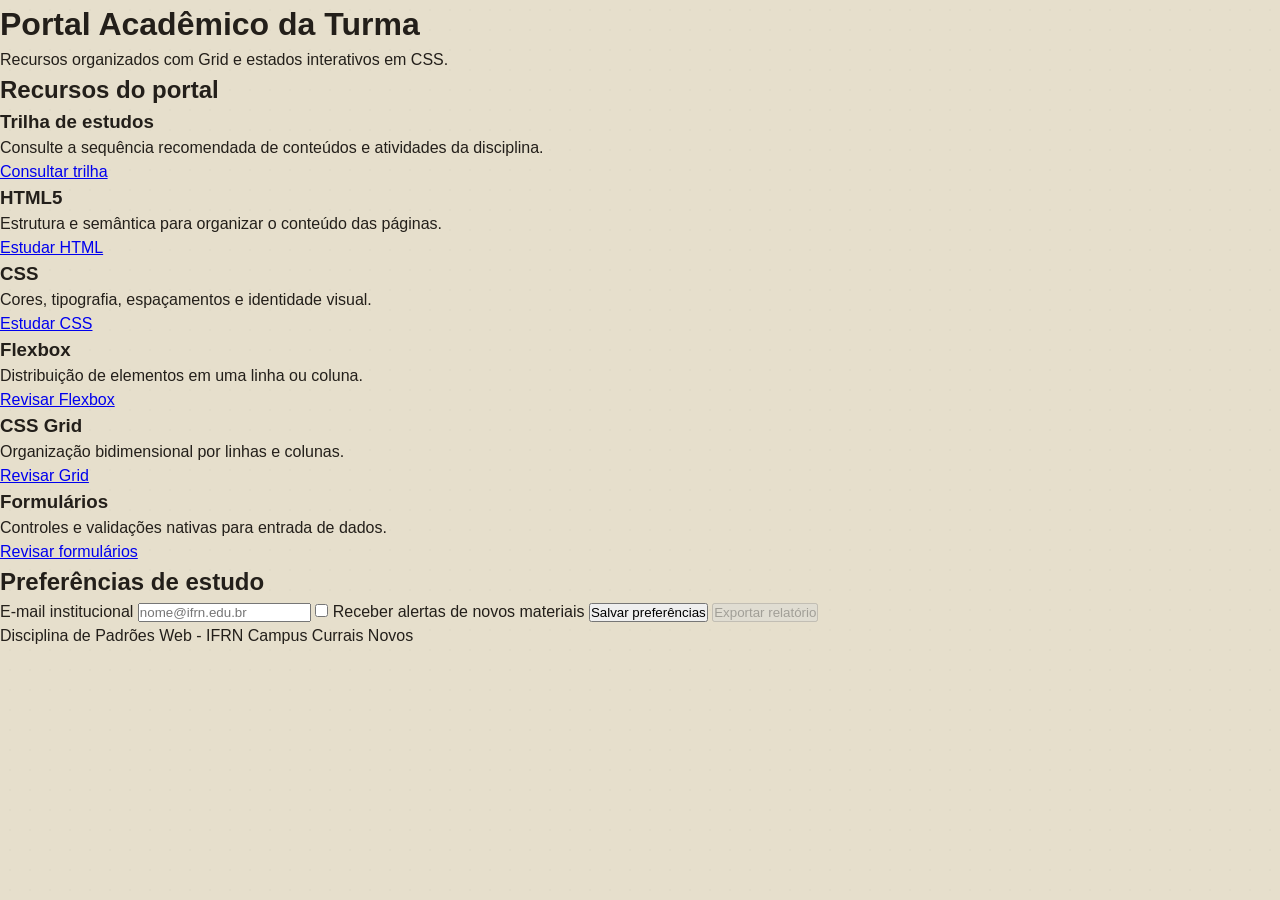
<file: index.html>
<!doctype html>
<html lang="pt-BR">
  <head>
      <meta charset="UTF-8" />
      <meta name="viewport" content="width=device-width, initial-scale=1.0" />
      <title>Portal Acadêmico - Estados Interativos</title>
      <link rel="stylesheet" href="styles.css" />
  </head>
  <body>
    <header class="cabecalho">
      <div class="container">
        <h1>Portal Acadêmico da Turma</h1>
        <p>Recursos organizados com Grid e estados interativos em CSS.</p>
      </div>
    </header>

    <main class="container">
      <section class="painel" aria-labelledby="titulo-recursos">
        <h2 id="titulo-recursos">Recursos do portal</h2>

        <div class="grade-cards">
          <article class="card card-destaque">
            <h3>Trilha de estudos</h3>
            <p>Consulte a sequência recomendada de conteúdos e atividades da disciplina.</p>
            <a class="link-card" href="https://developer.mozilla.org/pt-BR/docs/Learn_web_development">
              Consultar trilha
            </a>
          </article>

          <article class="card">
            <h3>HTML5</h3>
            <p>Estrutura e semântica para organizar o conteúdo das páginas.</p>
            <a class="link-card" href="https://developer.mozilla.org/pt-BR/docs/Web/HTML">
              Estudar HTML
            </a>
          </article>

          <article class="card">
            <h3>CSS</h3>
            <p>Cores, tipografia, espaçamentos e identidade visual.</p>
            <a class="link-card" href="https://developer.mozilla.org/pt-BR/docs/Web/CSS">
              Estudar CSS
            </a>
          </article>

          <article class="card">
            <h3>Flexbox</h3>
            <p>Distribuição de elementos em uma linha ou coluna.</p>
            <a class="link-card" href="https://developer.mozilla.org/pt-BR/docs/Web/CSS/CSS_flexible_box_layout">
              Revisar Flexbox
            </a>
          </article>

          <article class="card">
            <h3>CSS Grid</h3>
            <p>Organização bidimensional por linhas e colunas.</p>
            <a class="link-card" href="https://developer.mozilla.org/pt-BR/docs/Web/CSS/CSS_grid_layout">
              Revisar Grid
            </a>
          </article>

          <article class="card">
            <h3>Formulários</h3>
            <p>Controles e validações nativas para entrada de dados.</p>
            <a class="link-card" href="https://developer.mozilla.org/pt-BR/docs/Learn_web_development/Extensions/Forms">
              Revisar formulários
            </a>
          </article>
        </div>
      </section>

      <section class="painel" aria-labelledby="titulo-preferencias">
        <h2 id="titulo-preferencias">Preferências de estudo</h2>

        <form class="formulario">
          <label class="campo" for="email">
            <span>E-mail institucional</span>
            <input id="email" name="email" type="email" placeholder="nome@ifrn.edu.br" required />
          </label>

          <label class="opcao" for="receber-alertas">
            <input id="receber-alertas" name="alertas" type="checkbox" />
            <span>Receber alertas de novos materiais</span>
          </label>

          <button class="botao" type="submit">Salvar preferências</button>
          <button class="botao botao-secundario" type="button" disabled>Exportar relatório</button>
        </form>
      </section>
    </main>

    <footer class="rodape">
      <div class="container">
        <p>Disciplina de Padrões Web - IFRN Campus Currais Novos</p>
      </div>
    </footer>
  </body>
</html>
</file>
<file: styles.css>
/* ==========================================================================
   1. VARIÁVEIS DE PALETA HISTÓRICA & SETUP GERAL
   ========================================================================== */
* {
    margin: 0;
    padding: 0;
    box-sizing: border-box;
}

:root {
    --bg-header: #0e161d;        /* Azul-escuro profundo (idêntico ao mockup) */
    --bg-timeline: #0d1e29;      /* Azul-petróleo fechado para blocos escuros */
    --bg-parchment: #e6dfcc;     /* Fundo principal tom papel/pergaminho antigo */
    --bg-card: #ded5bf;          /* Tom de bege mais denso para corpos de caixas */
    --burgundy: #451119;         /* Vinho aristocrático / Bordô profundo */
    --gold: #c3a267;             /* Dourado envelhecido fosco */
    --gold-dim: rgba(195, 162, 103, 0.3);
    --text-dark: #231f1a;        /* Grafite quente para leitura confortável */
    --text-muted: #665d4e;       /* Créditos e metadados */
    --text-light: #f5f2eb;       /* Texto claro de alto contraste */
    --site-max-width: 1440px;
    --site-padding: clamp(16px, 4vw, 80px);
}

html {
    overflow-x: hidden;
}

body {
    background-color: var(--bg-parchment);
    /* Microtextura sutil que simula a granulação de papel antigo */
    background-image: radial-gradient(rgba(0, 0, 0, 0.02) 1px, transparent 0);
    background-size: 20px 20px;
    font-family: 'Montserrat', sans-serif;
    color: var(--text-dark);
    -webkit-font-smoothing: antialiased;
    line-height: 1.5;
    overflow-x: hidden;
}

img,
svg {
    max-width: 100%;
}



/* ==========================================================================
   2. CABEÇALHO (HEADER INSTITUCIONAL)
   ========================================================================== */
.main-header {
    background-color: var(--bg-header);
    width: 100%;
    padding: 24px 0;
    border-bottom: 2px solid var(--gold);
    box-shadow: 0 4px 20px rgba(0, 0, 0, 0.25);
    box-sizing: border-box;
}

.header-inner {
    max-width: var(--site-max-width);
    width: 100%;
    margin: 0 auto;
    padding: 0 var(--site-padding);
    display: flex;
    justify-content: space-between;
    align-items: center;
    gap: 18px;
    box-sizing: border-box;
}

.logo {
    color: var(--text-light);
    font-family: 'Cinzel', serif;
    font-size: 1.6rem;
    font-weight: 600;
    letter-spacing: 1px;
    line-height: 1.2;
}

.logo a {
    color: var(--text-light);
    text-decoration: none;
}

.nav-menu {
    display: flex;
    flex-wrap: wrap;
    align-items: center;
    justify-content: flex-end;
    gap: 16px;
    min-width: 0;
}

.nav-menu a {
    color: #929ba5;
    text-decoration: none;
    font-size: 0.75rem;
    font-weight: 600;
    letter-spacing: 2px;
    text-transform: uppercase;
    transition: color 0.3s, border-bottom 0.3s;
    padding-bottom: 4px;
    border-bottom: 1px solid transparent;
    white-space: nowrap;
}

.nav-menu a:hover,
.nav-menu a.active {
    color: var(--gold);
    border-bottom: 1px solid var(--gold);
}

.header-icon {
    color: var(--gold);
    display: flex;
    align-items: center;
    flex-shrink: 0;
    cursor: pointer;
}

/* ==========================================================================
   3. HERO BANNERS (HOME, ACERVO E EXPOSIÇÃO)
   ========================================================================== */
.hero-section, .hero-home, .hero-exposicao {
    position: relative;
    background-size: cover;
    background-position: center;
    display: flex;
    align-items: center;
    padding: 0 var(--site-padding);
    overflow: hidden;
}

/* Alturas e imagens específicas de cada página */
.hero-home {
    height: 75vh;
    justify-content: center;
    text-align: center;
}

.hero-section {
    height: 260px;
}

.hero-exposicao {
    height: 360px;
}

.hero-overlay {
    position: absolute;
    top: 0; left: 0; width: 100%; height: 100%;
    background: linear-gradient(90deg, rgba(14, 22, 29, 0.98) 30%, rgba(14, 22, 29, 0.75) 100%);
    z-index: 1;
}

/* Imagem de fundo como elemento HTML, coberta e posicionada atrás do conteúdo */
.hero-bg {
    position: absolute;
    inset: 0;
    width: 100%;
    height: 100%;
    object-fit: cover;
    object-position: center;
    z-index: 0;
}

.hero-home .hero-overlay {
    background: rgba(14, 22, 29, 0.8);
}

.hero-content {
    position: relative;
    z-index: 2;
    max-width: 750px;
}

.hero-content-expo {
    position: relative;
    z-index: 2;
    max-width: 760px;
    color: var(--text-light);
}

.hero-content-expo h1 {
    font-family: 'Cinzel', serif;
    color: var(--text-light);
    font-size: 3.2rem;
    font-weight: 400;
    letter-spacing: 0.5px;
    line-height: 1.1;
}

.hero-content h1 {
    font-family: 'Cinzel', serif;
    color: var(--text-light);
    font-size: 3.4rem;
    font-weight: 400;
    letter-spacing: 0.5px;
    line-height: 1.1;
}

/* Decorador Clássico (Losangos e Linhas Finas) */
.decorator {
    display: flex;
    align-items: center;
    gap: 12px;
    color: var(--gold);
    margin-top: 8px;
    width: 240px;
}

.decorator hr {
    flex-grow: 1;
    border: none;
    border-top: 1px solid var(--gold-dim);
}

.hero-expo-desc {
    margin-top: 20px;
    font-size: 1rem;
    line-height: 1.6;
    color: #cbd2d9;
}

/* Customização do Texto da Home */
.hero-content-home {
    position: relative;
    z-index: 2;
    max-width: 800px;
    color: white;
}

.hero-content-home .pre-title {
    color: var(--gold);
    letter-spacing: 5px;
    font-size: 0.85rem;
    font-weight: 600;
    margin-bottom: 15px;
}

.hero-content-home h1 {
    font-family: 'Cinzel', serif;
    font-size: 4.5rem;
    margin-bottom: 20px;
}

.hero-desc {
    font-size: 1.2rem;
    color: #e4e7eb;
    margin-bottom: 35px;
    font-weight: 300;
}

.hero-buttons {
    display: flex;
    flex-wrap: wrap;
    justify-content: center;
    gap: 14px;
}

/* ==========================================================================
   4. ESTRUTURA LAYOUT E FILTROS (TABS)
   ========================================================================== */
.main-container {
    max-width: var(--site-max-width);
    margin: 0 auto;
    padding: 50px var(--site-padding);
}

.tabs-container {
    display: flex;
    gap: 6px;
    border-bottom: 1px solid rgba(0, 0, 0, 0.1);
    margin-bottom: 45px;
    overflow-x: auto;
    padding-bottom: 6px;
    -webkit-overflow-scrolling: touch;
}

.tab-btn {
    background: none;
    border: none;
    padding: 12px 26px;
    font-family: 'Montserrat', sans-serif;
    font-size: 0.85rem;
    font-weight: 500;
    color: var(--text-dark);
    cursor: pointer;
    transition: all 0.2s;
    flex: 0 0 auto;
    text-decoration: none;
    display: inline-flex;
    align-items: center;
    justify-content: center;
}

.tab-btn.active {
    background-color: var(--burgundy);
    color: var(--text-light);
    font-weight: 600;
}

/* Divisão Perfeita: Conteúdo Principal vs Lateral */
.content-layout {
    display: grid;
    grid-template-columns: 3.2fr 1.3fr;
    gap: 60px;
}

.content-layout > *,
.featured-exhibition > *,
.footer-grid > *,
.horizontal-gallery > *,
.gallery-grid > * {
    min-width: 0;
}

/* ==========================================================================
   5. CATALOGAÇÃO E ASYMMETRIC GRID (ACERVO)
   ========================================================================== */
.gallery-container {
    display: flex;
    flex-direction: column;
    gap: 45px;
}

.gallery-row {
    display: grid;
    gap: 30px;
}

.gallery-grid {
    display: grid;
    grid-template-columns: repeat(auto-fit, minmax(min(220px, 100%), 1fr));
    gap: 30px;
}

/* Linha Superior com 3 Colunas Maiores */
.row-3-cols { grid-template-columns: repeat(3, 1fr); }

/* Linha Inferior com 4 Colunas Menores */
.row-4-cols { grid-template-columns: repeat(4, 1fr); }

.grid-item {
    display: flex;
    flex-direction: column;
}

/* Tratamento de Imagem de Arquivo Histórico */
.img-wrapper {
    width: 100%;
    aspect-ratio: 16 / 10;
    background-color: #cbc0a5;
    margin-bottom: 14px;
    border: 1px solid rgba(0, 0, 0, 0.08);
    box-shadow: inset 0 0 30px rgba(0,0,0,0.18), 0 4px 12px rgba(0,0,0,0.05);
    overflow: hidden;
}



.grid-item:hover .img-wrapper img {
    filter: sepia(0.2) contrast(1) brightness(1);
    transform: translateY(-2px);
}

.img-wrapper img.cover-img {
    width: 100%;
    height: 100%;
    object-fit: cover;
    display: block;
    filter: sepia(0.6) contrast(0.95) brightness(0.9);
    transition: filter 0.3s ease, transform 0.3s ease;
}

.grid-item h3 {
    font-family: 'Cinzel', serif;
    font-size: 1rem;
    font-weight: 700;
    line-height: 1.3;
    color: var(--text-dark);
    margin-bottom: 4px;
}

.grid-item .meta {
    font-size: 0.75rem;
    color: var(--text-muted);
    font-weight: 600;
    margin-bottom: 2px;
}

.grid-item .credit {
    font-size: 0.7rem;
    font-style: italic;
    color: var(--text-muted);
}

/* ==========================================================================
   6. COMPONENTES EXCLUSIVOS DA EXPOSIÇÃO
   ========================================================================== */
.expo-intro-text h2 {
    font-family: 'Cinzel', serif;
    font-size: 1.9rem;
    color: var(--burgundy);
    margin-bottom: 20px;
}

.expo-intro-text p {
    font-size: 0.98rem;
    line-height: 1.7;
    margin-bottom: 20px;
    color: var(--text-dark);
    text-align: justify;
}

/* Galeria de Evidências da Mostra */
.horizontal-gallery {
    display: grid;
    grid-template-columns: repeat(4, 1fr);
    gap: 20px;
    margin: 40px 0;
}

.mini-img {
    width: 100%;
    height: 120px;
    background-color: #cbc0a5;
    border: 1px solid rgba(0, 0, 0, 0.1);
    margin-bottom: 12px;
    box-shadow: inset 0 0 15px rgba(0,0,0,0.15);
    overflow: hidden;
}



.mini-img img.cover-img-mini {
    width: 100%;
    height: 100%;
    object-fit: cover;
    display: block;
    filter: sepia(0.5) contrast(0.95);
}

.gallery-item h4 {
    font-family: 'Cinzel', serif;
    font-size: 0.85rem;
    font-weight: 700;
    line-height: 1.3;
    margin-bottom: 4px;
}

/* Linha do Tempo (Fita de Fundo Escuro) */
.timeline-banner {
    background-color: var(--bg-timeline);
    border: 1px solid var(--gold);
    padding: 24px;
    margin: 45px 0;
    color: white;
    box-shadow: 0 4px 15px rgba(0,0,0,0.15);
}

.timeline-title {
    font-family: 'Cinzel', serif;
    color: var(--gold);
    font-size: 1.05rem;
    text-transform: uppercase;
    letter-spacing: 1px;
    margin-bottom: 20px;
    border-bottom: 1px solid rgba(195, 162, 103, 0.2);
    padding-bottom: 8px;
}

.timeline-scroll {
    display: flex;
    justify-content: space-between;
    gap: 20px;
    overflow-x: auto;
}

.timeline-node {
    min-width: 110px;
}

.timeline-node .year {
    font-family: 'Cinzel', serif;
    color: var(--gold);
    font-size: 1.1rem;
    font-weight: 700;
    display: block;
    margin-bottom: 6px;
}

.timeline-node .desc {
    font-size: 0.72rem;
    line-height: 1.4;
    color: #9cb0c0;
}

/* Bloco de Depoimento (História Oral) */
.testimonial-section {
    display: flex;
    gap: 24px;
    background: rgba(0, 0, 0, 0.02);
    padding: 30px;
    border-left: 4px solid var(--burgundy);
    margin-top: 45px;
    align-items: center;
    position: relative;
}

.testimonial-card {
    display: flex;
    align-items: center;
    gap: 18px;
}

.large-quote {
    font-family: 'Cinzel', serif;
    font-size: 4rem;
    color: var(--burgundy);
    line-height: 0.5;
    align-self: flex-start;
    opacity: 0.25;
}

.author-photo {
    width: 90px;
    height: 90px;
    border-radius: 50%;
    background-color: #bbb;
    overflow: hidden;
    border: 1px solid var(--gold);
    flex-shrink: 0;
}

.author-photo img {
    width: 100%;
    height: 100%;
    object-fit: cover;
    display: block;
    filter: grayscale(1) sepia(0.3);
}

.testimonial-text p {
    font-style: italic;
    font-size: 0.98rem;
    line-height: 1.65;
    margin-bottom: 10px;
    color: var(--text-dark);
}

.author-info {
    font-size: 0.75rem;
    font-weight: 700;
    letter-spacing: 0.5px;
    color: var(--text-muted);
    text-transform: uppercase;
}

/* ==========================================================================
   7. CAIXAS E FORMULÁRIOS DA SIDEBAR
   ========================================================================== */
.sidebar {
    display: flex;
    flex-direction: column;
    gap: 30px;
}

.sidebar-box {
    border: 1px solid #3a3226;
    background-color: var(--bg-card);
    box-shadow: 0 4px 15px rgba(0, 0, 0, 0.05);
}

.featured-card {
    border: 1px solid #3a3226;
    background-color: var(--bg-card);
    box-shadow: 0 4px 15px rgba(0, 0, 0, 0.05);
}

/* Cabeçalho Escuro da Sidebar */
.featured-header,
.featured-header-dark {
    background-color: var(--bg-timeline);
    color: var(--gold);
    font-family: 'Cinzel', serif;
    display: flex;
    align-items: center;
    justify-content: space-between;
    gap: 12px;
    padding: 16px 20px;
    font-size: 1.1rem;
    font-weight: 600;
    letter-spacing: 0.5px;
    border-bottom: 1px solid var(--gold);
}

.featured-body {
    padding: 24px;
}

.featured-img {
    width: 100%;
    height: 190px;
    background-color: #cbc0a5;
    margin-bottom: 18px;
    border: 1px solid rgba(0,0,0,0.1);
    overflow: hidden;
}

.featured-img img {
    width: 100%;
    height: 100%;
    object-fit: cover;
    display: block;
    filter: sepia(0.5) contrast(0.95);
}

.card-decorator {
    width: 48px;
    height: 1px;
    background-color: var(--gold);
    opacity: 0.65;
}

/* Cabeçalho Vinho da Sidebar */
.box-header,
.box-header-burgundy {
    background-color: var(--burgundy);
    color: white;
    font-family: 'Cinzel', serif;
    font-size: 1rem;
    padding: 16px 20px;
    font-weight: 600;
    letter-spacing: 0.5px;
}

.box-body {
    padding: 24px;
}

.placeholder-featured {
    width: 100%;
    height: 190px;
    margin-bottom: 18px;
    border: 1px solid rgba(0,0,0,0.1);
    overflow: hidden;
}

/* Links Internos das Caixas Laterais */
.menu-box ul { list-style: none; }
.menu-box ul li { border-bottom: 1px solid rgba(0, 0, 0, 0.06); }
.menu-box ul li:last-child { border-bottom: none; }
.menu-box ul li a {
    display: flex;
    align-items: center;
    gap: 12px;
    padding: 14px 0;
    color: var(--text-dark);
    text-decoration: none;
    font-size: 0.85rem;
    font-weight: 600;
    transition: color 0.2s;
}
.menu-box ul li a:hover { color: var(--burgundy); }

/* Formatação do Formulário de Alta Precisão */
.museum-form .form-group {
    display: flex;
    flex-direction: column;
    margin-bottom: 16px;
}

.museum-form .form-row {
    display: grid;
    grid-template-columns: 1.2fr 1fr;
    gap: 14px;
}

.museum-form label {
    font-size: 0.72rem;
    font-weight: 700;
    text-transform: uppercase;
    color: var(--text-dark);
    margin-bottom: 5px;
    letter-spacing: 0.5px;
}

.museum-form input,
.museum-form textarea {
    background-color: rgba(255, 255, 255, 0.35);
    border: 1px solid #5c523f;
    padding: 11px 14px;
    font-family: 'Montserrat', sans-serif;
    font-size: 0.88rem;
    color: var(--text-dark);
    transition: all 0.2s;
    width: 100%;
    min-width: 0;
}

.museum-form input:focus,
.museum-form textarea:focus {
    outline: none;
    background-color: #ffffff;
    border-color: var(--burgundy);
    box-shadow: 0 0 4px rgba(69, 17, 25, 0.15);
}

/* ==========================================================================
   8. COMPONENTES EXCLUSIVOS DA HOME PAGE
   ========================================================================== */
.home-section { margin-bottom: 50px; }
.section-header { margin-bottom: 35px; }
.section-title { font-family: 'Cinzel', serif; font-size: 2.2rem; font-weight: 400; }

.featured-exhibition {
    display: grid;
    grid-template-columns: 1.2fr 1fr;
    gap: 40px;
    background: var(--bg-card);
    padding: 40px;
    border: 1px solid rgba(0, 0, 0, 0.05);
}

.placeholder-exhibit {
    height: 380px;
    overflow: hidden;
}

.placeholder-exhibit img,
.placeholder-featured img {
    width: 100%;
    height: 100%;
    object-fit: cover;
    display: block;
    filter: sepia(0.5) contrast(0.95);
}

.exhibit-text h3 { font-family: 'Cinzel', serif; font-size: 1.8rem; margin-bottom: 15px; }
.exhibit-text p { font-size: 0.95rem; line-height: 1.65; margin-bottom: 25px; color: #443c30; }

.acervo-shortcut {
    margin-top: 50px;
    padding: 80px 40px;
    background-color: var(--bg-header);
    color: white;
    text-align: center;
    border: 1px solid var(--gold);
}

.shortcut-content { max-width: 600px; margin: 0 auto; }
.shortcut-content h2 { font-family: 'Cinzel', serif; color: var(--gold); font-size: 2.5rem; margin-bottom: 15px; }
.shortcut-content p { color: #b0b8c2; font-size: 1rem; line-height: 1.6; }

/* ==========================================================================
   9. BOTÕES DE COMPORTAMENTO PREMIUM
   ========================================================================== */
.btn-view, .btn-submit, .btn-solid, .btn-burgundy {
    background-color: var(--burgundy);
    color: var(--text-light);
    text-decoration: none;
    padding: 14px 28px;
    font-size: 0.75rem;
    font-weight: 700;
    text-transform: uppercase;
    letter-spacing: 1px;
    border: none;
    cursor: pointer;
    display: inline-flex;
    align-items: center;
    justify-content: center;
    gap: 8px;
    transition: background-color 0.2s;
    max-width: 100%;
    line-height: 1.3;
    text-align: center;
    white-space: normal;
}

.btn-view:hover, .btn-submit:hover, .btn-solid:hover, .btn-burgundy:hover {
    background-color: #5c1a24;
}

.btn-submit { width: 100%; margin-top: 10px; }
.btn-burgundy { display: inline-block; margin-top: 25px; }

.btn-outline-gold {
    display: inline-flex;
    align-items: center;
    justify-content: center;
    border: 1px solid var(--gold);
    color: var(--gold);
    padding: 14px 28px;
    text-decoration: none;
    font-size: 0.75rem;
    font-weight: 700;
    text-transform: uppercase;
    letter-spacing: 1px;
    transition: all 0.3s;
    max-width: 100%;
    line-height: 1.3;
    text-align: center;
    white-space: normal;
}
.btn-outline-gold:hover { background: var(--gold); color: var(--bg-header); }

/* ==========================================================================
   10. RODAPÉ (FOOTER INSTITUCIONAL)
   ========================================================================== */
.main-footer {
    background-color: var(--burgundy);
    color: rgba(255, 255, 255, 0.75);
    width: 100%;
    padding: 60px 0;
    border-top: 4px solid var(--gold);
    box-sizing: border-box;
}

.footer-inner {
    max-width: var(--site-max-width);
    width: 100%;
    margin: 0 auto;
    padding: 0 var(--site-padding);
    box-sizing: border-box;
}

.footer-top h2 {
    font-family: 'Instrument Serif', serif;
    font-size: 3rem;
    font-style: italic;
    color: var(--gold);
    font-weight: 400;
    border-bottom: 1px solid rgba(255, 255, 255, 0.1);
    padding-bottom: 16px;
    margin-bottom: 35px;
}

.footer-grid {
    display: grid;
    grid-template-columns: repeat(4, 1fr);
    gap: 40px;
}

.footer-col h3 {
    font-size: 0.85rem;
    font-weight: 600;
    text-transform: uppercase;
    color: var(--gold);
    margin-bottom: 18px;
    letter-spacing: 1.5px;
}

.footer-col p {
    font-size: 0.82rem;
    line-height: 1.6;
    margin-bottom: 8px;
}

.btn-outline {
    display: inline-block;
    border: 1px solid var(--gold);
    color: var(--gold);
    text-decoration: none;
    padding: 8px 18px;
    font-size: 0.75rem;
    font-weight: 600;
    text-transform: uppercase;
    margin-top: 12px;
    transition: all 0.2s;
}
.btn-outline:hover { background-color: var(--gold); color: var(--burgundy); }

.support-col { display: flex; flex-direction: column; }
.support-text { font-style: italic; font-size: 0.9rem; color: #e6dfcc; margin-bottom: 16px; }

.btn-solid-small {
    border: 1px solid rgba(255, 255, 255, 0.3);
    color: white;
    text-decoration: none;
    padding: 12px;
    font-size: 0.75rem;
    font-weight: 600;
    text-transform: uppercase;
    text-align: center;
    transition: background 0.2s;
}
.btn-solid-small:hover { background: rgba(255, 255, 255, 0.1); }

/* ==========================================================================
   11. RESPONSIVIDADE ADAPTATIVA DO PROJETO
   ========================================================================== */
@media (max-width: 1200px) {
    .content-layout, .featured-exhibition { grid-template-columns: 1fr; }
    .content-layout { gap: 40px; }
    .footer-grid { grid-template-columns: repeat(2, 1fr); }
}

@media (max-width: 850px) {
    .row-3-cols, .row-4-cols, .gallery-grid, .horizontal-gallery { grid-template-columns: repeat(2, 1fr); }
    .hero-content h1 { font-size: 2.6rem; }
    .hero-content-home h1 { font-size: 3.2rem; }
    .hero-content-expo h1 { font-size: 2.7rem; }
    .footer-grid { grid-template-columns: 1fr; }
}

@media (max-width: 720px) {
    .main-header {
        padding: 18px 0;
    }
    .header-inner,
    .footer-inner,
    .main-container {
        padding-left: var(--site-padding);
        padding-right: var(--site-padding);
    }
    .header-inner {
        flex-direction: column;
        align-items: center;
        gap: 16px;
        text-align: center;
    }
    .logo { font-size: 1.35rem; }
    .nav-menu {
        justify-content: center;
        gap: 10px 14px;
    }
    .header-icon { display: none; }
    .hero-section,
    .hero-home,
    .hero-exposicao {
        padding-top: 54px;
        padding-bottom: 54px;
    }
    .hero-section { height: auto; min-height: 220px; }
    .hero-home { height: auto; min-height: 500px; }
    .hero-exposicao { height: auto; min-height: 330px; }
    .hero-content,
    .hero-content-home,
    .hero-content-expo {
        width: 100%;
    }
    .hero-content .decorator,
    .hero-content-home .decorator {
        margin-left: auto;
        margin-right: auto;
    }
}

@media (max-width: 600px) {
    .row-3-cols, .row-4-cols, .gallery-grid, .horizontal-gallery, .footer-grid { grid-template-columns: 1fr; }
    .main-container {
        padding-top: 34px;
        padding-bottom: 34px;
    }
    .content-layout {
        gap: 32px;
    }
    .header-inner {
        flex-direction: column;
        align-items: center;
        text-align: center;
    }
    .nav-menu {
        width: 100%;
        justify-content: center;
        gap: 9px 12px;
    }
    .nav-menu a {
        font-size: 0.68rem;
        letter-spacing: 1px;
    }
    .hero-content h1,
    .hero-content-expo h1 {
        font-size: 2.25rem;
    }
    .hero-content-home h1 {
        font-size: 2.55rem;
        line-height: 1.05;
    }
    .hero-content-home .pre-title {
        font-size: 0.74rem;
        letter-spacing: 3px;
    }
    .hero-desc,
    .hero-expo-desc {
        font-size: 0.98rem;
    }
    .hero-buttons {
        align-items: stretch;
        flex-direction: column;
    }
    .hero-buttons a,
    .btn-burgundy {
        width: 100%;
    }
    .tabs-container {
        flex-wrap: wrap;
        margin-bottom: 30px;
        overflow-x: visible;
    }
    .tab-btn {
        flex: 1 1 calc(50% - 6px);
        padding: 11px 18px;
    }
    .expo-intro-text p {
        text-align: left;
    }
    .featured-exhibition {
        padding: 22px;
        gap: 24px;
    }
    .placeholder-exhibit {
        height: auto;
        aspect-ratio: 4 / 3;
    }
    .exhibit-text h3 {
        font-size: 1.45rem;
    }
    .section-title,
    .shortcut-content h2 {
        font-size: 1.9rem;
    }
    .acervo-shortcut {
        padding: 46px 20px;
    }
    .timeline-banner,
    .testimonial-section {
        padding: 20px;
    }
    .timeline-scroll {
        justify-content: flex-start;
        padding-bottom: 8px;
    }
    .testimonial-section,
    .testimonial-card {
        flex-direction: column;
        align-items: flex-start;
    }
    .large-quote {
        display: none;
    }
    .museum-form .form-row {
        grid-template-columns: 1fr;
        gap: 0;
    }
    .featured-body,
    .box-body {
        padding: 20px;
    }
    .footer-top h2 {
        font-size: 2.15rem;
    }
    .footer-grid {
        gap: 24px;
    }
}

@media (max-width: 380px) {
    .hero-content h1,
    .hero-content-expo h1 {
        font-size: 2rem;
    }
    .hero-content-home h1 {
        font-size: 2.25rem;
    }
    .decorator {
        width: 200px;
    }
}
</file>
